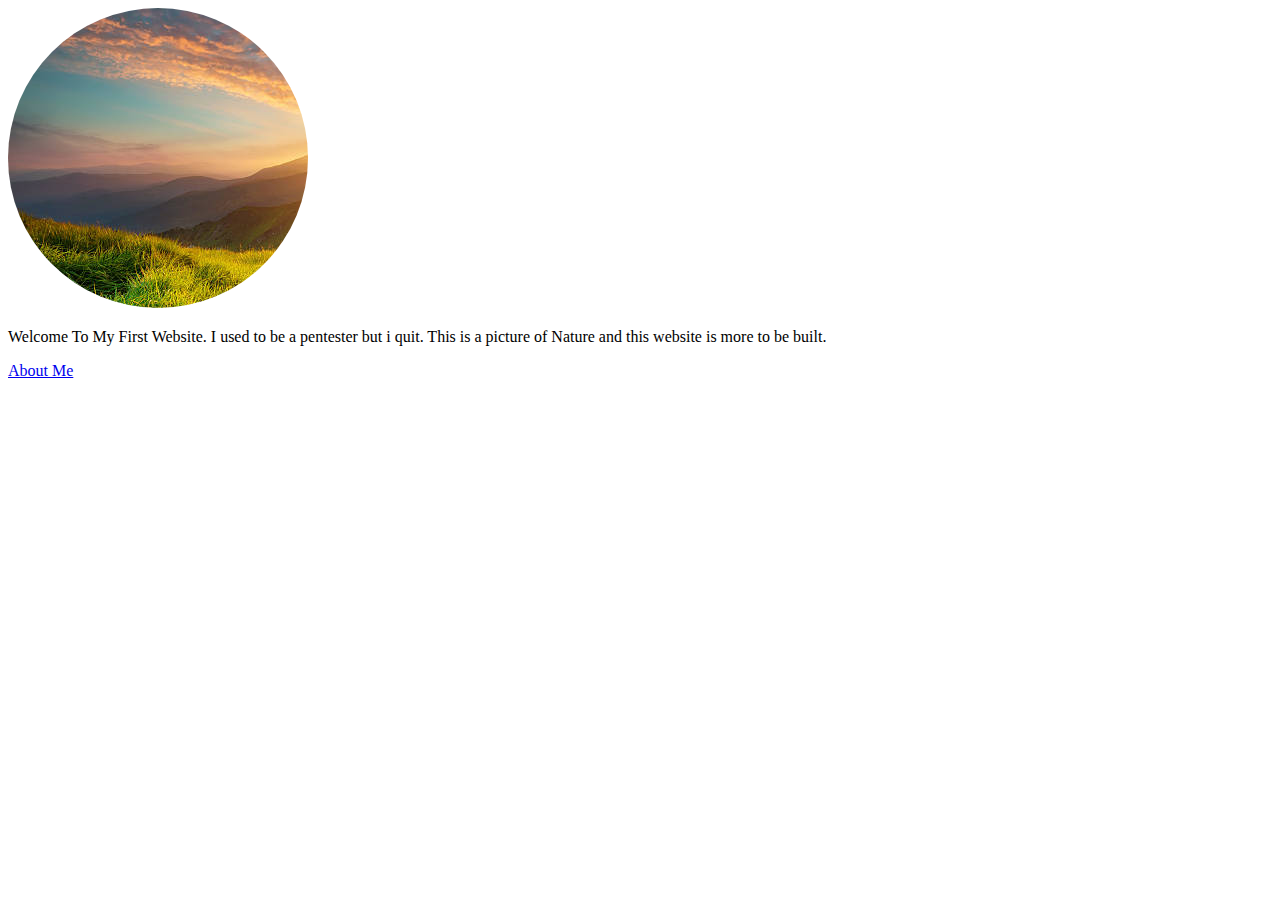
<file: index.html>
<!DOCTYPE html>
<html lang="en">
<head>
  <link type="text/css" rel="stylesheet" href="style.css" />
  <meta charset="UTF-8">
  <meta http-equiv="X-UA-Compatible" content="IE=edge">
  <meta name="viewport" content="width=device-width, initial-scale=1.0">
  <title>About Me</title>
</head>
<body>
  <img class="Nature_image" src="images/Nature.jpg" alt="">
  <p>Welcome To My First Website. I used to be a pentester but i quit. This is a picture of Nature
    and this website is more to be built.
  </p>

  <div class="AboutMe_Botton">
      <a href="Describe.html">About Me</a>
  </div>


</body>
</html>
</file>
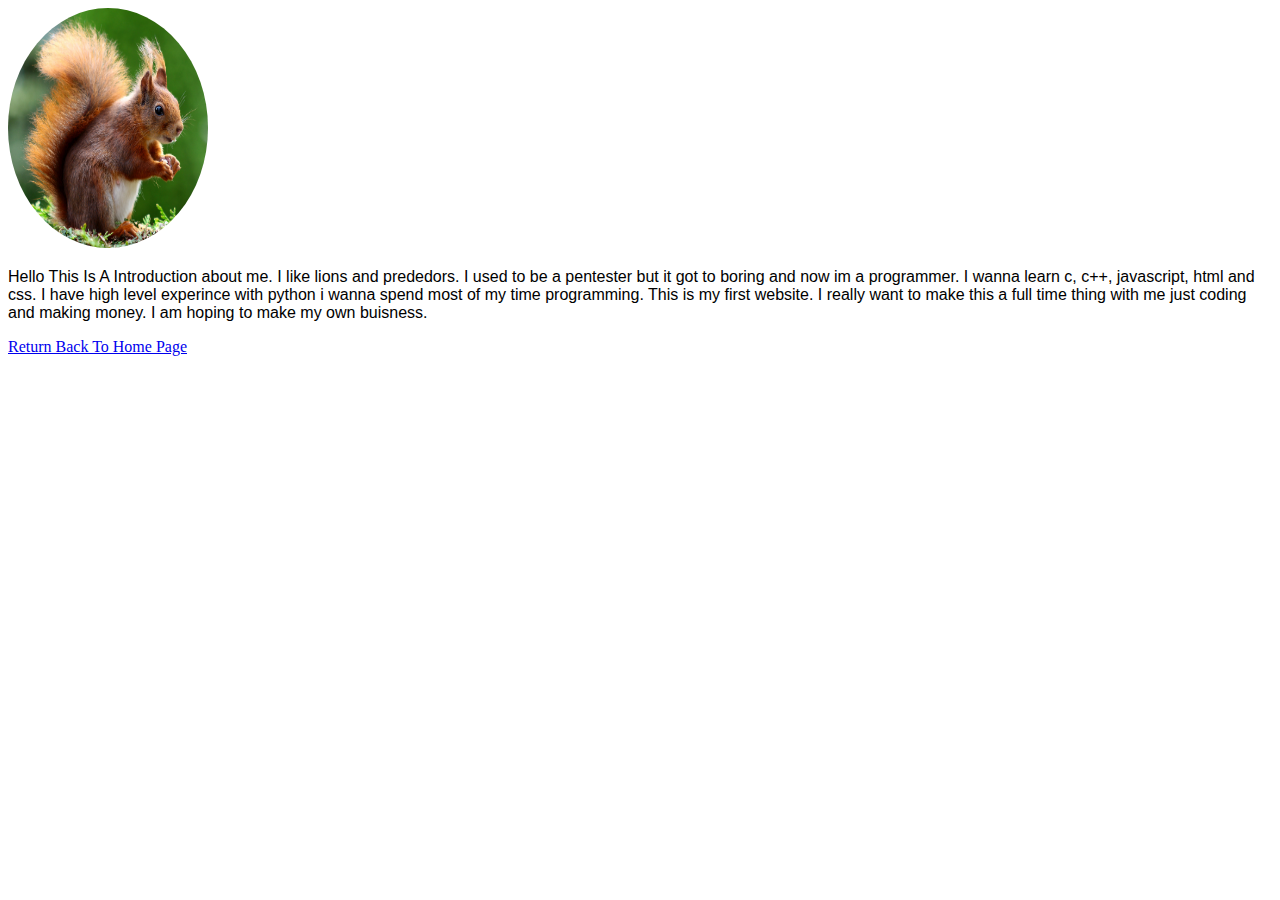
<file: Describe.html>
<!DOCTYPE html>
<html lang="en">
<head>
    <link type="text/css" rel="stylesheet" href="describe.css" />
    <meta charset="UTF-8">
    <meta http-equiv="X-UA-Compatible" content="IE=edge">
    <meta name="viewport" content="width=device-width, initial-scale=1.0">
    <title>About Me</title>
</head>
<body>
    <img class="Freg_image" src="images/CoolSquirrel.jpg">
    <p class="Introduction">Hello This Is A Introduction about me. I like lions and prededors.
    I used to be a pentester but it got to boring and now im a programmer. I wanna learn c, c++, javascript, html and css. I have high level experince with python
    i wanna spend most of my time programming. This is my first website. I really want to make this a full time thing
    with me just coding and making money. I am hoping to make my own buisness.</p>
    <a href="index.html">Return Back To Home Page</a>
</body>
</html>
</file>
<file: style.css>
.Nature_image{
    border-radius: 100%;
    width: 300px;
    height: 300px;
    object-fit: none;
    object-position: left top;
}
</file>
<file: describe.css>
.Freg_image {
    width: 200px;
    height: 240px;
    top: 100;
    right: 50;
    border-radius: 50%;
}
.Introduction{
    font-family: Arial;
    font-size: medium;
    font-weight: lighter;
}
</file>
